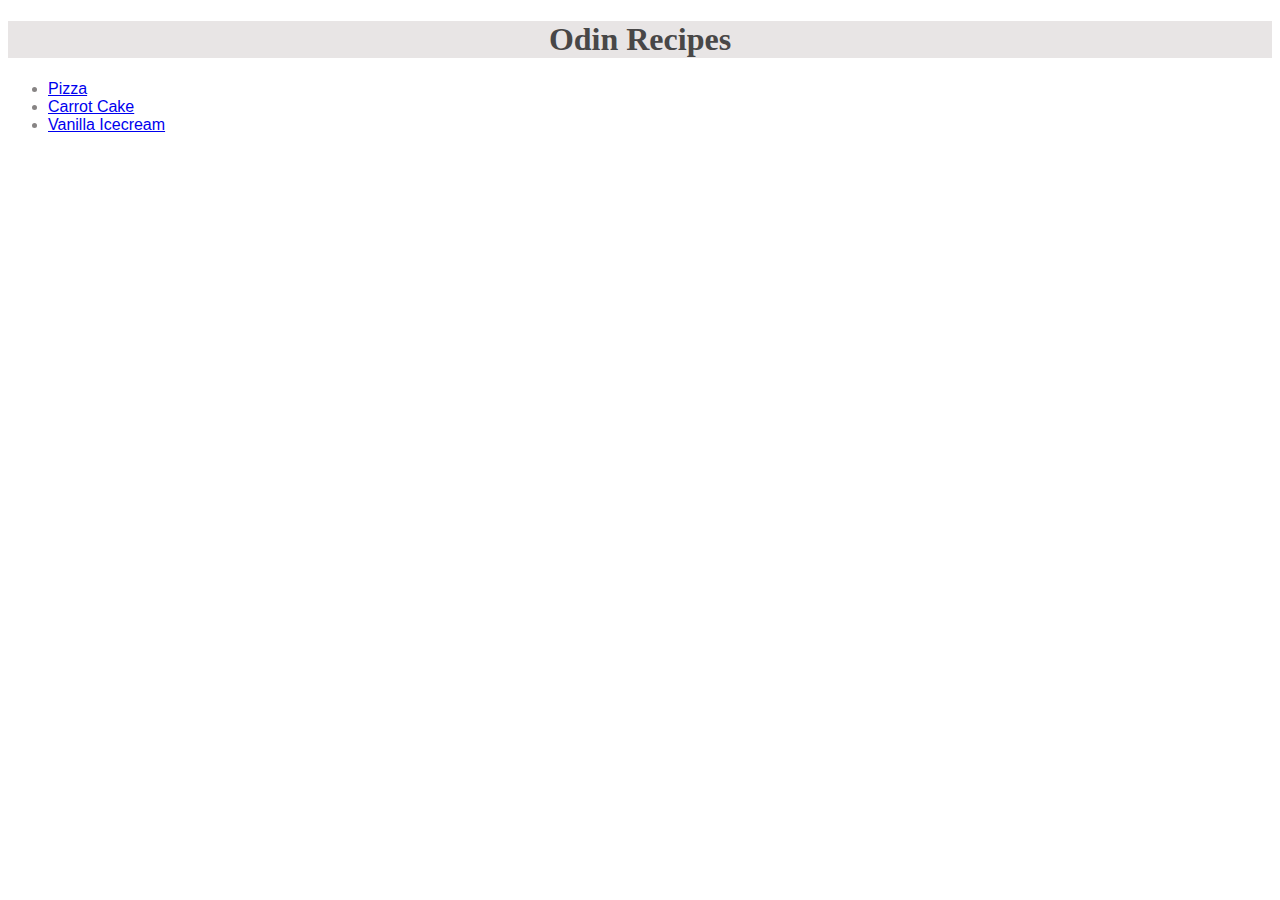
<file: index.html>
<!DOCTYPE html>
<html lang="en">
<head>
    <meta charset="UTF-8">
    <meta http-equiv="X-UA-Compatible" content="IE=edge">
    <meta name="viewport" content="width=device-width, initial-scale=1.0">
    <title>Odin Recipes</title>
    <link rel="stylesheet" href="styles.css">
</head>
<body>
    <h1 class="bgcolor">Odin Recipes</h1>
    <ul>
        <li><a href="recipes/pizza.html">Pizza</a></li>
        <li><a href="recipes/carrot_cake.html">Carrot Cake</a></li>
        <li><a href="recipes/vanilla_icecream.html">Vanilla Icecream</a></li>
    </ul>
</body>
</html>
</file>
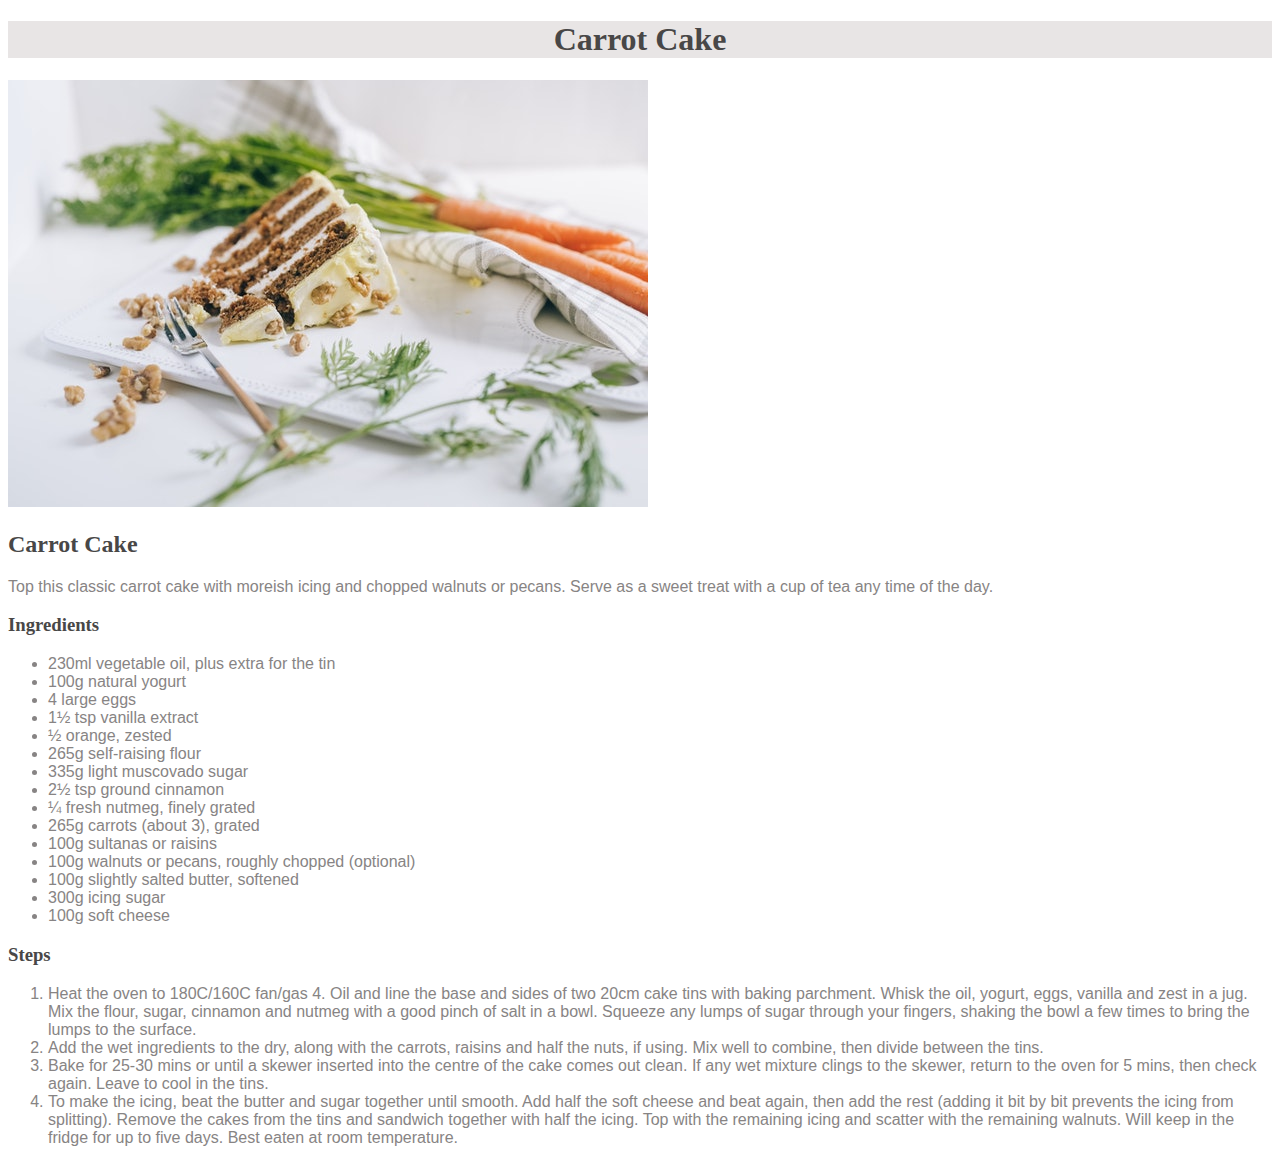
<file: recipes/carrot_cake.html>
<!DOCTYPE html>
<html lang="en">
<head>
    <meta charset="UTF-8">
    <meta http-equiv="X-UA-Compatible" content="IE=edge">
    <meta name="viewport" content="width=device-width, initial-scale=1.0">
    <title>Carrot Cake</title>
    <link rel="stylesheet" href="../styles.css">
</head>
<body>
    <h1 class="bgcolor">Carrot Cake</h1>
    <img src="../images/carrot_cake.jpg" alt="carrot cake">
    <h2>Carrot Cake</h2>
    <p>Top this classic carrot cake with moreish icing and chopped walnuts or pecans. Serve as a sweet treat with a cup of tea any time of the day.</p>
    <h3>Ingredients</h3>
    <ul>
        <li>230ml vegetable oil, plus extra for the tin</li>
        <li>100g natural yogurt</li>
        <li>4 large eggs</li>
        <li>1½ tsp vanilla extract</li>
        <li>½ orange, zested</li>
        <li>265g self-raising flour</li>
        <li>335g light muscovado sugar</li>
        <li>2½ tsp ground cinnamon</li>
        <li>¼ fresh nutmeg, finely grated</li>
        <li>265g carrots (about 3), grated</li>
        <li>100g sultanas or raisins</li>
        <li>100g walnuts or pecans, roughly chopped (optional)</li>
        <li>100g slightly salted butter, softened</li>
        <li>300g icing sugar</li>
        <li>100g soft cheese</li>
    </ul>
    <h3>Steps</h3>
    <ol>
        <li>Heat the oven to 180C/160C fan/gas 4. Oil and line the base and sides of two 20cm cake tins with baking parchment. Whisk the oil, yogurt, eggs, vanilla and zest in a jug. Mix the flour, sugar, cinnamon and nutmeg with a good pinch of salt in a bowl. Squeeze any lumps of sugar through your fingers, shaking the bowl a few times to bring the lumps to the surface.</li>
        <li>Add the wet ingredients to the dry, along with the carrots, raisins and half the nuts, if using. Mix well to combine, then divide between the tins.</li>
        <li>Bake for 25-30 mins or until a skewer inserted into the centre of the cake comes out clean. If any wet mixture clings to the skewer, return to the oven for 5 mins, then check again. Leave to cool in the tins.</li>
        <li>To make the icing, beat the butter and sugar together until smooth. Add half the soft cheese and beat again, then add the rest (adding it bit by bit prevents the icing from splitting). Remove the cakes from the tins and sandwich together with half the icing. Top with the remaining icing and scatter with the remaining walnuts. Will keep in the fridge for up to five days. Best eaten at room temperature.</li>
    </ol>
</body>
</html>
</file>
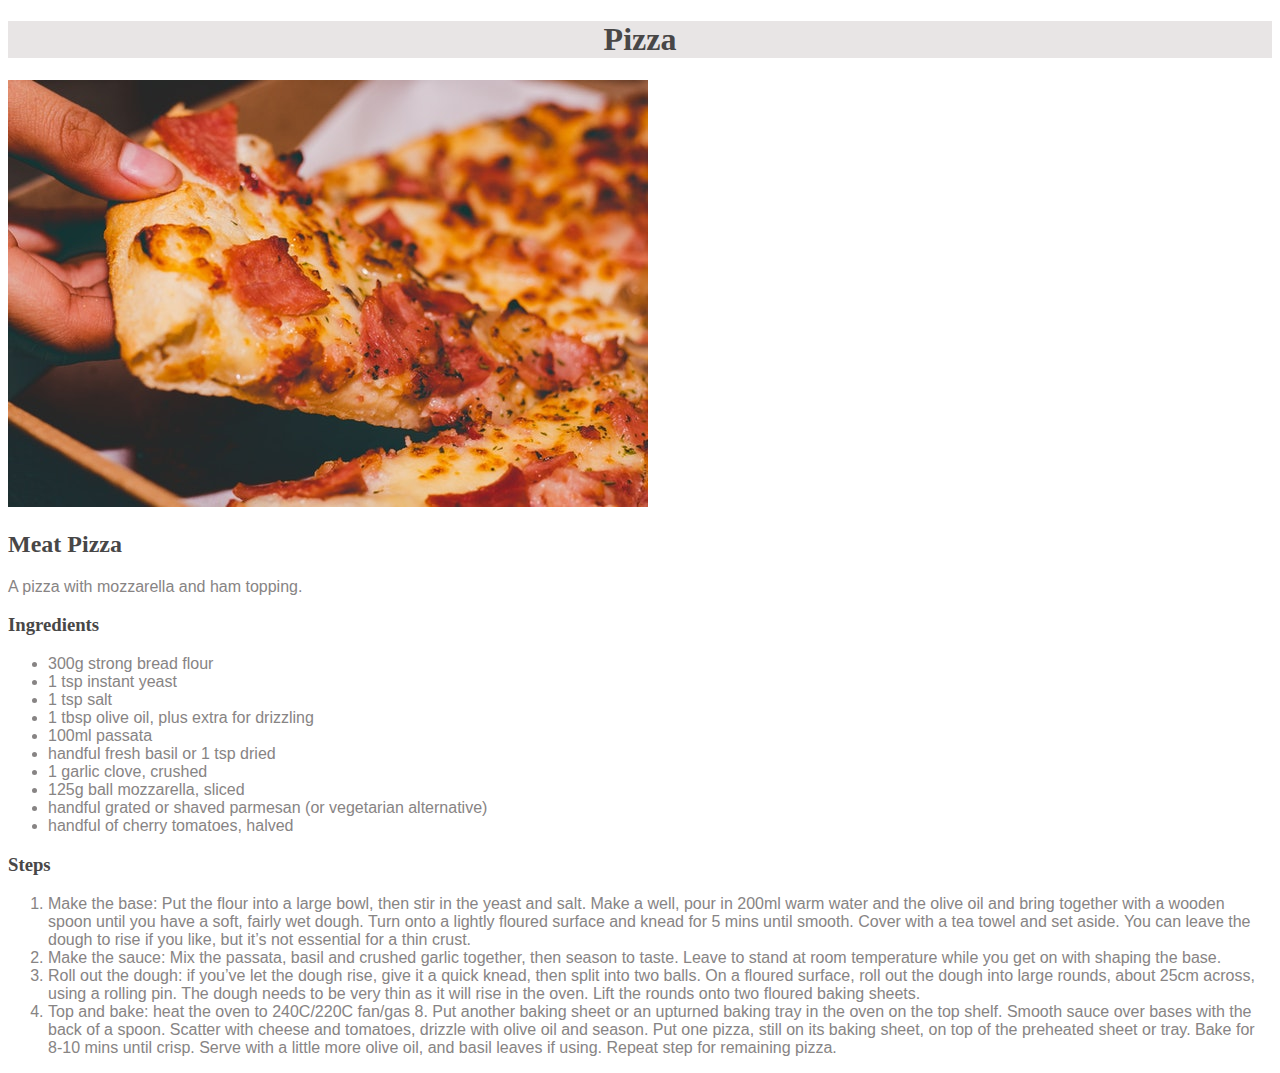
<file: recipes/pizza.html>
<!DOCTYPE html>
<html lang="en">
<head>
    <meta charset="UTF-8">
    <meta http-equiv="X-UA-Compatible" content="IE=edge">
    <meta name="viewport" content="width=device-width, initial-scale=1.0">
    <title>Pizza</title>
    <link rel="stylesheet" href="../styles.css">
</head>
<body>
    <h1 class="bgcolor">Pizza</h1>
    <img src="../images/pizza.jpg" alt="pizza">
    <h2>Meat Pizza</h2>
    <p>A pizza with mozzarella and ham topping.</p>
    <h3>Ingredients</h3>
    <ul>
        <li>300g strong bread flour</li>
        <li>1 tsp instant yeast</li>
        <li>1 tsp salt</li>
        <li>1 tbsp olive oil, plus extra for drizzling</li>
        <li>100ml passata</li>
        <li>handful fresh basil or 1 tsp dried</li>
        <li>1 garlic clove, crushed</li>
        <li>125g ball mozzarella, sliced</li>
        <li>handful grated or shaved parmesan (or vegetarian alternative)</li>
        <li>handful of cherry tomatoes, halved</li>
    </ul>
    <h3>Steps</h3>
    <ol>
        <li>Make the base: Put the flour into a large bowl, then stir in the yeast and salt. Make a well, pour in 200ml warm water and the olive oil and bring together with a wooden spoon until you have a soft, fairly wet dough. Turn onto a lightly floured surface and knead for 5 mins until smooth. Cover with a tea towel and set aside. You can leave the dough to rise if you like, but it’s not essential for a thin crust.</li>
        <li>Make the sauce: Mix the passata, basil and crushed garlic together, then season to taste. Leave to stand at room temperature while you get on with shaping the base.</li>
        <li>Roll out the dough: if you’ve let the dough rise, give it a quick knead, then split into two balls. On a floured surface, roll out the dough into large rounds, about 25cm across, using a rolling pin. The dough needs to be very thin as it will rise in the oven. Lift the rounds onto two floured baking sheets.</li>
        <li>Top and bake: heat the oven to 240C/220C fan/gas 8. Put another baking sheet or an upturned baking tray in the oven on the top shelf. Smooth sauce over bases with the back of a spoon. Scatter with cheese and tomatoes, drizzle with olive oil and season. Put one pizza, still on its baking sheet, on top of the preheated sheet or tray. Bake for 8-10 mins until crisp. Serve with a little more olive oil, and basil leaves if using. Repeat step for remaining pizza.</li>
    </ol>
</body>
</html>
</file>
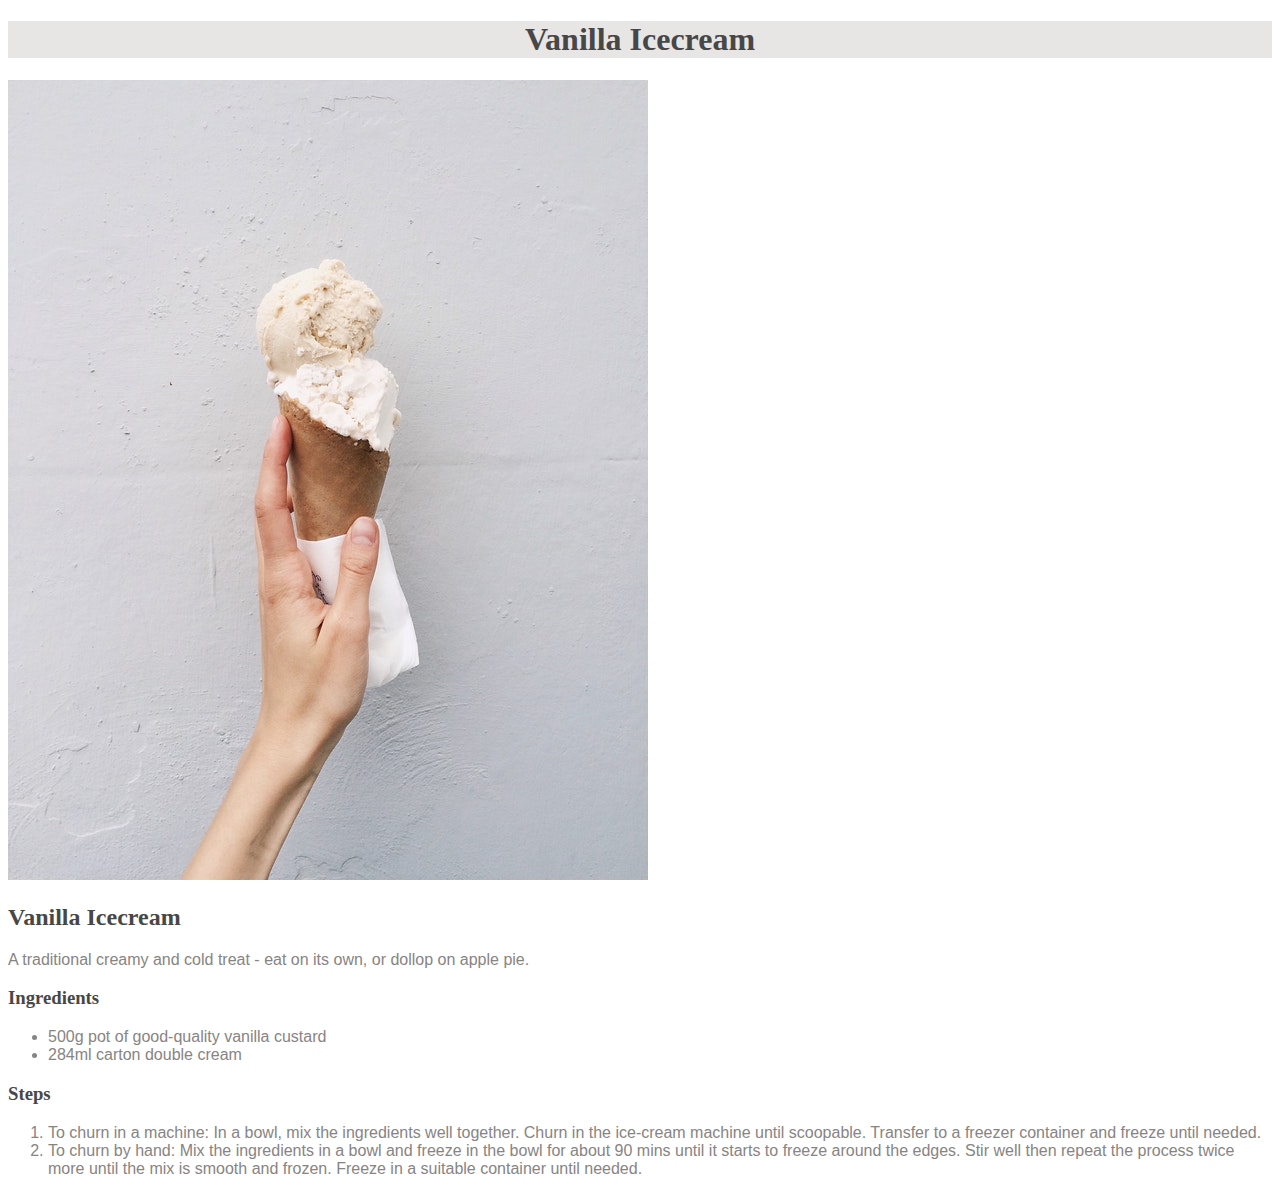
<file: recipes/vanilla_icecream.html>
<!DOCTYPE html>
<html lang="en">
<head>
    <meta charset="UTF-8">
    <meta http-equiv="X-UA-Compatible" content="IE=edge">
    <meta name="viewport" content="width=device-width, initial-scale=1.0">
    <title>Vanilla Icecream</title>
    <link rel="stylesheet" href="../styles.css">
</head>
<body>
    <h1 class="bgcolor">Vanilla Icecream</h1>
    <img src="../images/vanilla_icecream.jpg" alt="vanilla icecream">
    <h2>Vanilla Icecream</h2>
    <p>A traditional creamy and cold treat - eat on its own, or dollop on apple pie.</p>
    <h3>Ingredients</h3>
    <ul>
        <li>500g pot of good-quality vanilla custard</li>
        <li>284ml carton double cream</li>
    </ul>
    <h3>Steps</h3>
    <ol>
        <li>To churn in a machine: In a bowl, mix the ingredients well together. Churn in the ice-cream machine until scoopable. Transfer to a freezer container and freeze until needed.</li>
        <li>To churn by hand: Mix the ingredients in a bowl and freeze in the bowl for about 90 mins until it starts to freeze around the edges. Stir well then repeat the process twice more until the mix is smooth and frozen. Freeze in a suitable container until needed.</li>
    </ol>
</body>
</html>
</file>
<file: styles.css>
h1, h2, h3 {
    color: #484747;
}

p, ul, ol {
    color: #878484;
    font-family: Arial, Helvetica, sans-serif;
}

.bgcolor {
    background-color: #e8e5e5;
    text-align: center;
}
</file>
